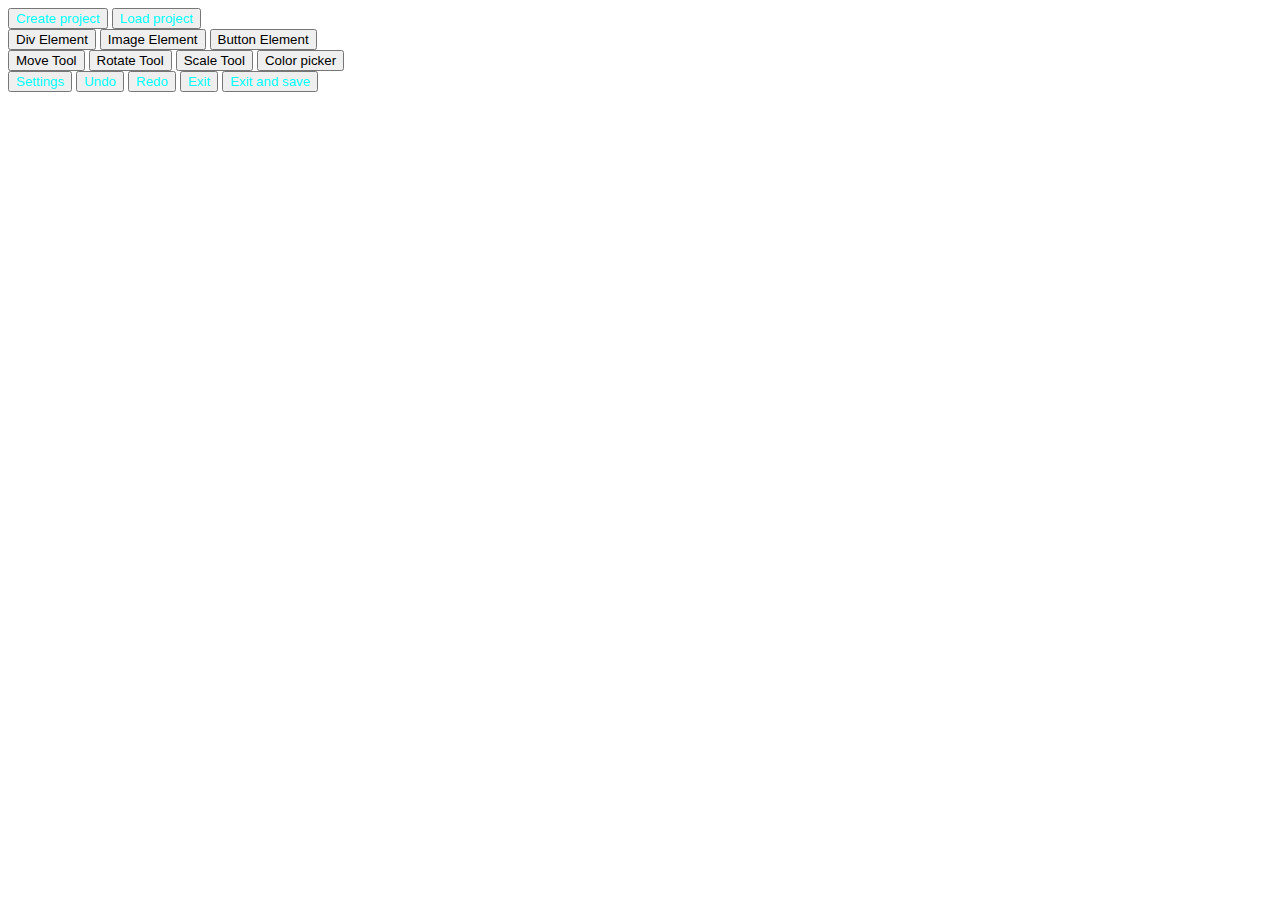
<file: SRC/Webui/Pages/index.html>
<html lang="en">
<head>
    <meta charset="UTF-8">
    <meta name="viewport" content="width=device-width, initial-scale=1.0">
    <title>Webui</title>

    <link rel="stylesheet" href="/SRC/Webui/CSS/Editor.css">
</head>
<body>
    <div id="editor-start-menu">
        <button class="editor-button" id="editor-new-project">Create project</button>
        <button class="editor-button"  id="editor-load-project">Load project</button>
    </div>

    <div id="Toolset">
        <!-- Div containing buttons to add elements -->
        <div id="Adding elements">
            <!-- Static Elements -->
            <button class="insert-element-button" id="insert-div-interactable">Div Element</button>
            <button class="insert-element-button" id="insert-image-interactable">Image Element</button>
            
            <!-- Interactable Elements -->
            <button class="insert-element-button" id="insert-button-interactable">Button Element</button>
        </div>
        
        <!-- Div containing buttons to changing settings of elements -->
        <div id="Property Editor">
            <!-- XYZ Tools -->
            <button class="element-property-button" id="property-move-interactable">Move Tool</button>
            <button class="element-property-button" id="property-rotate-interactable">Rotate Tool</button>
            <button class="element-property-button" id="property-scale-interactable">Scale Tool</button>
            
            <!-- Apperaence Tools -->
            <button class="element-property-button" id="property-color-interactable">Color picker</button>
            <!-- Insert dropdowns of different placement behaviors -->
        </div>

        <!-- Div containing buttons to edit editor settings -->
        <div id="Other">
            <!-- Editor tools -->
            <button class="editor-button">Settings</button>
            
            <!-- Undo/redo buttons -->
            <button class="editor-button">Undo</button>
            <button class="editor-button">Redo</button>

            <!-- Exit buttons -->
            <button class="editor-button">Exit</button>
            <button class="editor-button">Exit and save</button>
        </div>
    </div>
</body>
</html>
</file>
<file: SRC/Webui/CSS/Editor.css>
.editor-button {
    color: aqua
}
</file>
